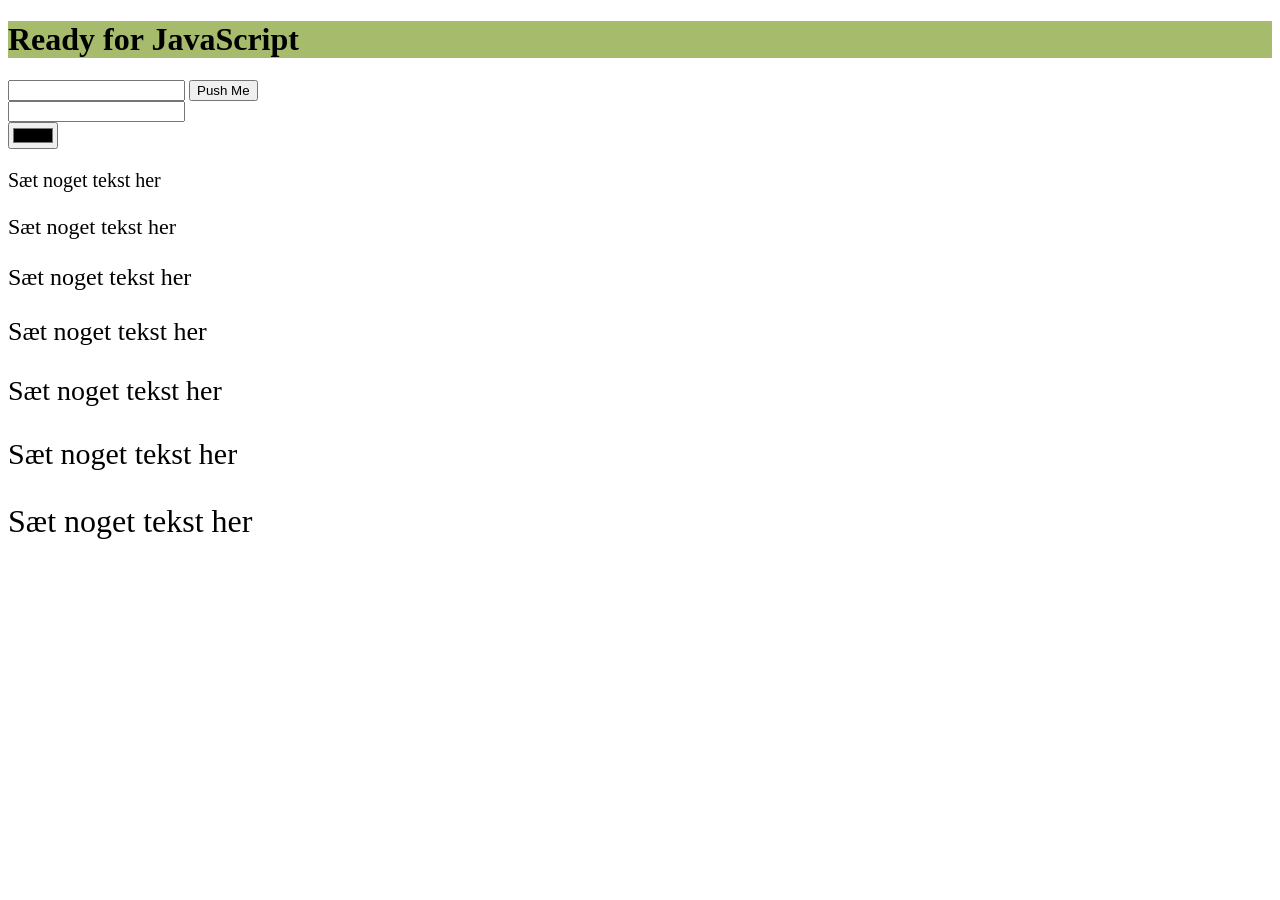
<file: index.html>
<!DOCTYPE html>
<html lang="en">
<head>
    <meta charset="UTF-8">
    <title>Set background color</title>
    <link rel="stylesheet" href="style.css">
</head>
<body>
<h1>Ready for JavaScript</h1>
<input type="text" class="inpColor" />
<button class="pbSetColor">Push Me</button>
<br>
<input type="text" class="inpColorValue">
<br>
<input type="color" id="inpColorPicker">
<p>Sæt noget tekst her</p>
<p>Sæt noget tekst her</p>
<p>Sæt noget tekst her</p>
<p>Sæt noget tekst her</p>
<p>Sæt noget tekst her</p>
<p>Sæt noget tekst her</p>
<p>Sæt noget tekst her</p>

<script src="js/setbackground.js"></script>

</body>
</html>
</file>
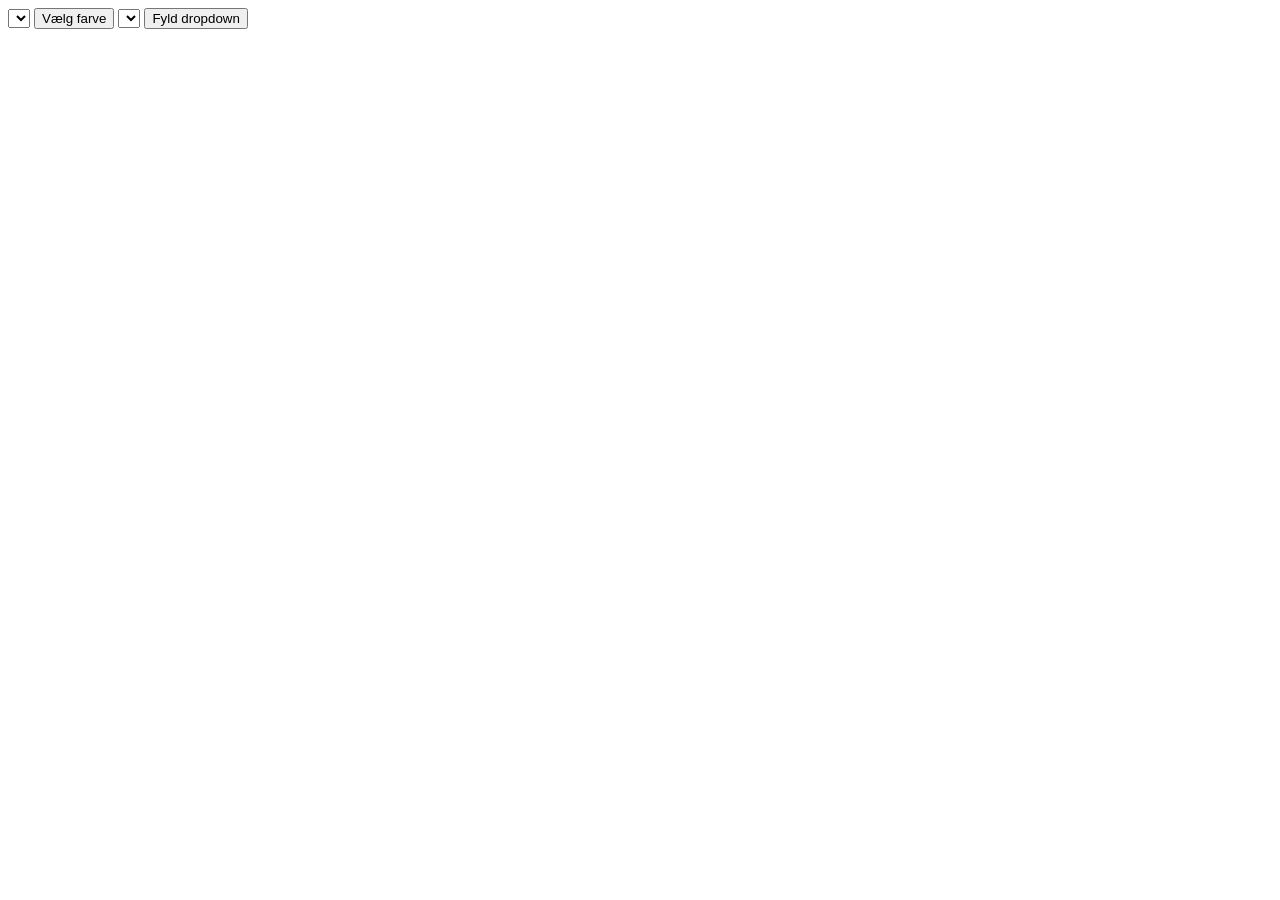
<file: dropdowncolor.html>
<!DOCTYPE html>
<html lang="en">
<head>
    <meta charset="UTF-8">
    <title>Dropdown Color</title>
</head>
<body>
<select id="ddColor"></select>
<button id="pbSetColor">Vælg farve</button>
<select id="ddColor2"></select>
<button id="pbSetColor2">Fyld dropdown</button>
<script src="js/ddcolor.js"></script>
<script src="js/ddcolor2.js"></script>
</body>
</html>
</file>
<file: style.css>
h1 {
    background-color: rgba(138, 165, 61, 0.75);
}
</file>
